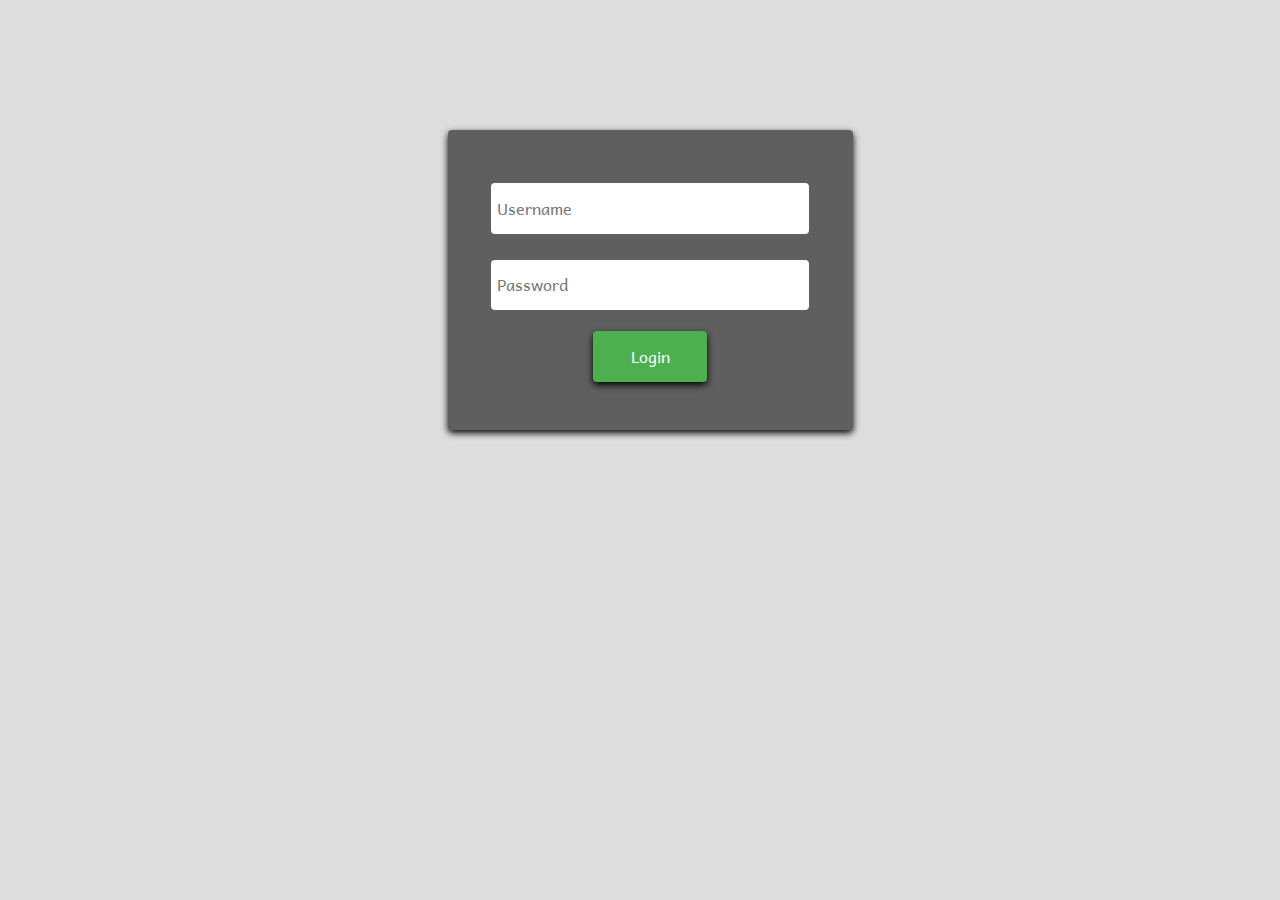
<file: index.html>
<!DOCTYPE html>
<html>
<head>
<title>index</title>
<link href="./css/style.css" rel="stylesheet" type="text/css" media="all" />
<meta name="viewport" content="width=device-width, initial-scale=1">
<meta http-equiv="Content-Type" content="text/html; charset=utf-8" />
<script type="application/x-javascript" src="./js/functions.js"> </script>
</head>

<body class="index">
	<div class="header">	
	</div>
	<div class="mail-form shadow">
		<form action="home.html">
			<input type="text" placeholder="Username" required=""/>  
			<input type="password" placeholder="Password" required=""/> 
			<input type="submit" value="Login">
		</form>
	</div>	
	<div class="footer">	
	</div>
</body>
</html>
</file>
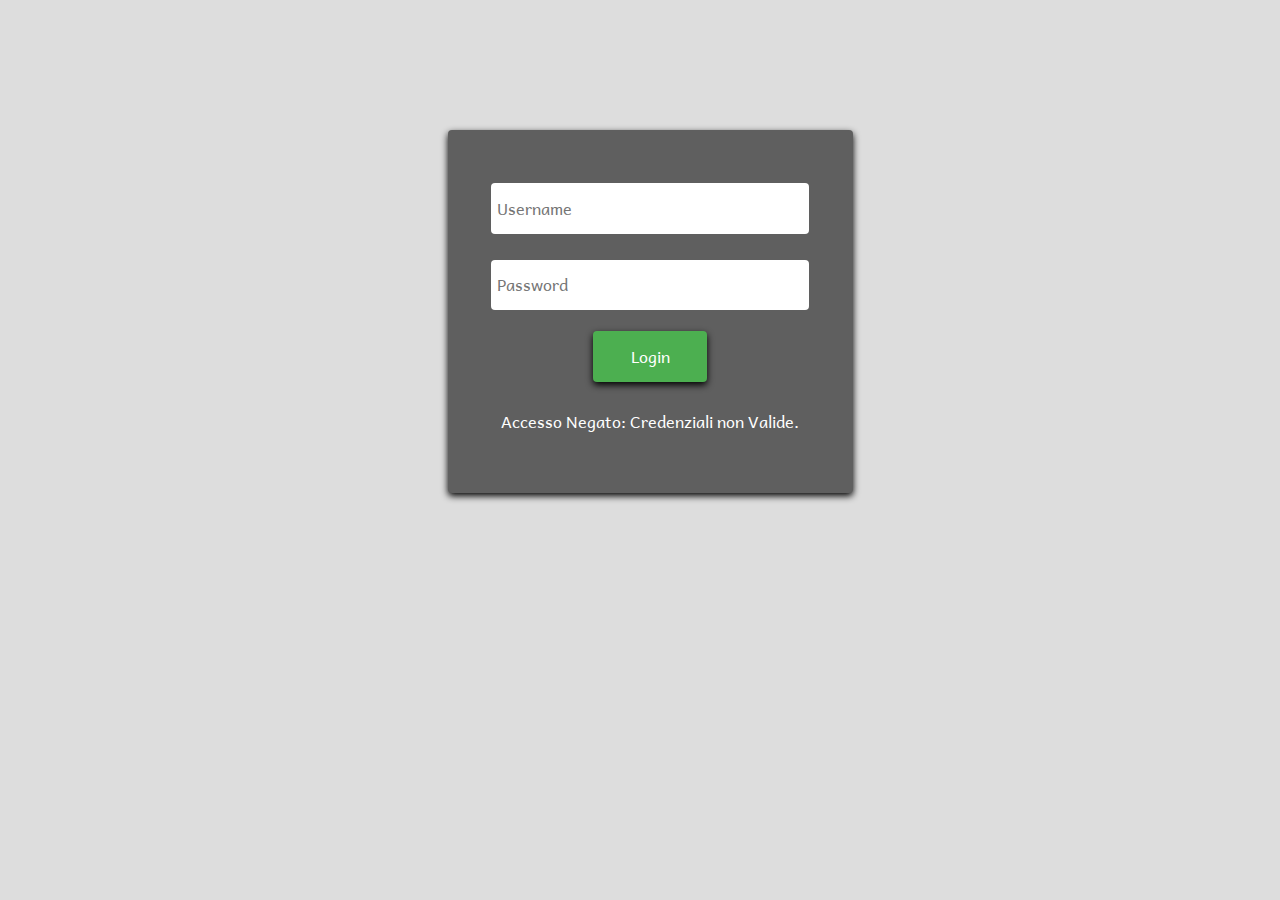
<file: index_error.html>
<!DOCTYPE html>
<html>
<head>
<title>index_error</title>
<link href="./css/style.css" rel="stylesheet" type="text/css" media="all" />
<meta name="viewport" content="width=device-width, initial-scale=1">
<meta http-equiv="Content-Type" content="text/html; charset=utf-8" />
</head>
<body class="index">
	<div class="header">	
	</div>
	<div class="mail-form shadow">
		<form method='post' action="index.php" >
			<input type="text" name="nome" placeholder="Username" required=""/>  
			<input type="password" name="password" placeholder="Password" required=""/> 
			<input type="submit" value="Login">
                        <p id="error"> Accesso Negato: Credenziali non Valide.</p>
		</form>
	</div>	
	<div class="footer">	
	</div>
</body>
</html>
</file>
<file: css/style.css>
/****-----Login Page----****/
body.index {
    background: #dddddd;
    font-size: 100%;
}
.header {
    padding: 65px 0;
}
@font-face{
    font-family: "Andika-R";
    src:url(../fonts/Andika-R.ttf);
}
.mail-form {
    width: 25%;
    padding: 40px;
    text-align:center;
    margin: 0px auto;
    border-radius: 4px;
    background: #5f5f5f;
    box-shadow: 0px 3px 7px #000;
}
.mail-form input[type="text"], .mail-form input[type="password"] { 
    padding: 3% 2%;
    width: 94%;
    font-size: 100%;
    outline: none;
    margin: 13px 0;
    border:none;
    border-radius: 4px;
    font-family: 'Andika-R', sans-serif;
}
.mail-form input[type="submit"] {
    min-width: 35%;
    font-size: 100%;
    padding: 3% 6%;
    border: none;
    outline: none;
    border-radius: 4px;
    background: #4CAF50;
    box-shadow: 0px 3px 7px #000;
    color: #fff;
    cursor: pointer;
    margin: 8px auto;
    font-family: 'Andika-R', sans-serif;
}
#error {
    font-size: 1em;
    color: #fff;
    font-family: 'Andika-R', sans-serif;
}
/****-----Home Page----****/
body {
    min-width: 1300px;
    margin: 0;
    padding: 0;
    font-family: Arial, Helvetica, sans-serif;
    font-size: 100%;
}
/****-----Menu Orizzontale----****/
.headerHome {
    width: 100%;
    height: 60px;
    margin: 0px;
    background: #5f5f5f;
}
#menu {
    float: left;
    width: 60%;
    min-width: 40%;
    height: 60px;
}
#menu a {
    display: inline-block;
    float: left;
    height: 17px;
    padding: 28px 25px 15px 25px;
    text-decoration: none;
    text-transform: uppercase;
    font-size: 14px;
    color: #FFFFFF;
}
#menu a:hover { 
    background: #4CAF50;
}
#search {
    float: right;
    width: 40%;
    height: 60px;
}
#search form {
    margin: 0;
    float: right;
    padding: 25px 20px 0 0;
}
#search input {
    float: left;
    font-size: 14px;
    border: none;
    outline: none;
}
#search-text {
    width: 135px;
    height: 18px;
    padding: 5px;
    background: #eee;
    color: #000000;
    border-radius: 4px;
}
#search-submit {
    height: 28px;
    margin-left: 5px;
    padding: 2px 15px;
    background: #4CAF50;
    color: #fff;
    border: none;
    border-radius: 3px;
    cursor: pointer;
    box-shadow: 0px 2px 5px #000;
}
/****-----#Page----****/
#page {
    width: 100%;
    min-width: 1300px;
    height: 100%;
    margin: 0;
    display: inline-block;
    float: left;
    position: absolute;
}
/****-----#Sidebar----****/
#sidebar {
    float: left;
    width: 200px;
    height: 100%;
    padding-top: 30px;
    padding-left: 0;
    font-size: 14px;
    background : #eee;
    position : absolute;
}
#sidebar ul {
    width: 200px;
    margin: 0;
    padding: 0;
    list-style: none;
    line-height: normal;
}
#sidebar li {
    margin-bottom: 15px;
    padding: 0 0 10px 0px;
}
#sidebar li li {
    margin: 0;
    padding-left: 10px;
}
#sidebar p {
    margin: 0;
    padding: 0px 10px;
    line-height: 200%;
}
#sidebar h2 {
    height: 26px;
    margin: 0 0 10px 10px;
    padding: 10px 2px 2px 10px;
    background: url(../immagini/img06.png) no-repeat left top;
    text-transform: capitalize;
    font-size: 12px;
    font-weight: bold;
    color: #42423E;
}
#sidebar li a {
    display: block;
    color: #696969;
    padding-top: 8px;
    text-decoration: none;
}
/****-----#Content----****/
#content {
    margin-left: 205px;
    padding-top: 100px;
    overflow:auto;
    text-align: center;
}
.post input[type="button"]{
    font-size: 14px;
    padding: 8px 30px;
    border: none;
    outline: none;
    border-radius: 4px;
    background: #4CAF50;
    box-shadow: 0px 3px 7px #000;
    color: #fff;
    cursor: pointer;
}
#post form {
    max-width: 540px;
    margin: auto;
}
div.post {
 margin: 0 auto;
}
div.cell {
    text-align: right;
    float:left;
    width:243px;
    border: none;
    padding: 3px 0 ;
    margin: 0px 5px;
}
div.outText {
    text-align: center;
    border: 1px solid #eee;
    float:left;
    width: 135px;
    height: 35px;   
    padding-top: 15px;
    font-size: 14px;
}
.outText h{
    font-weight: bold;
}
div.out {
    text-align: center;
    border: 1px solid #eee;
    float:left;
    width:130px;
    height: 35px;
    padding-top: 7px;
    padding-bottom: 7px;    
}
div.row {
    clear:both;        
}
div.button {
    width: 492px;
    text-align: center;
}
select {
    width: 100%;
}
button {
 cursor: pointer;
 text-align: center;
 color: #fff;
 padding: 7px 20px;
 margin: 0 3px;
 border: solid 1px #0076a3;
 background: #4CAF50;
 background: linear-gradient(top,  #095b24,  #1e7a3d);
 border-radius: 8px;
 box-shadow: 0 1px 3px rgba(0,0,0,0.5);
}
button:hover {
 background: #4CAF50;
}
button:active {
	position: relative;
	top: 1px;
}
 input.text { margin-bottom:12px; width:95%; padding: .4em; }

#text {margin-bottom:12px; width:95%; padding: .4em;}
    
fieldset { padding:0; border:0; margin-top:25px; }
    /*-- responsive media queries --*/
</file>
